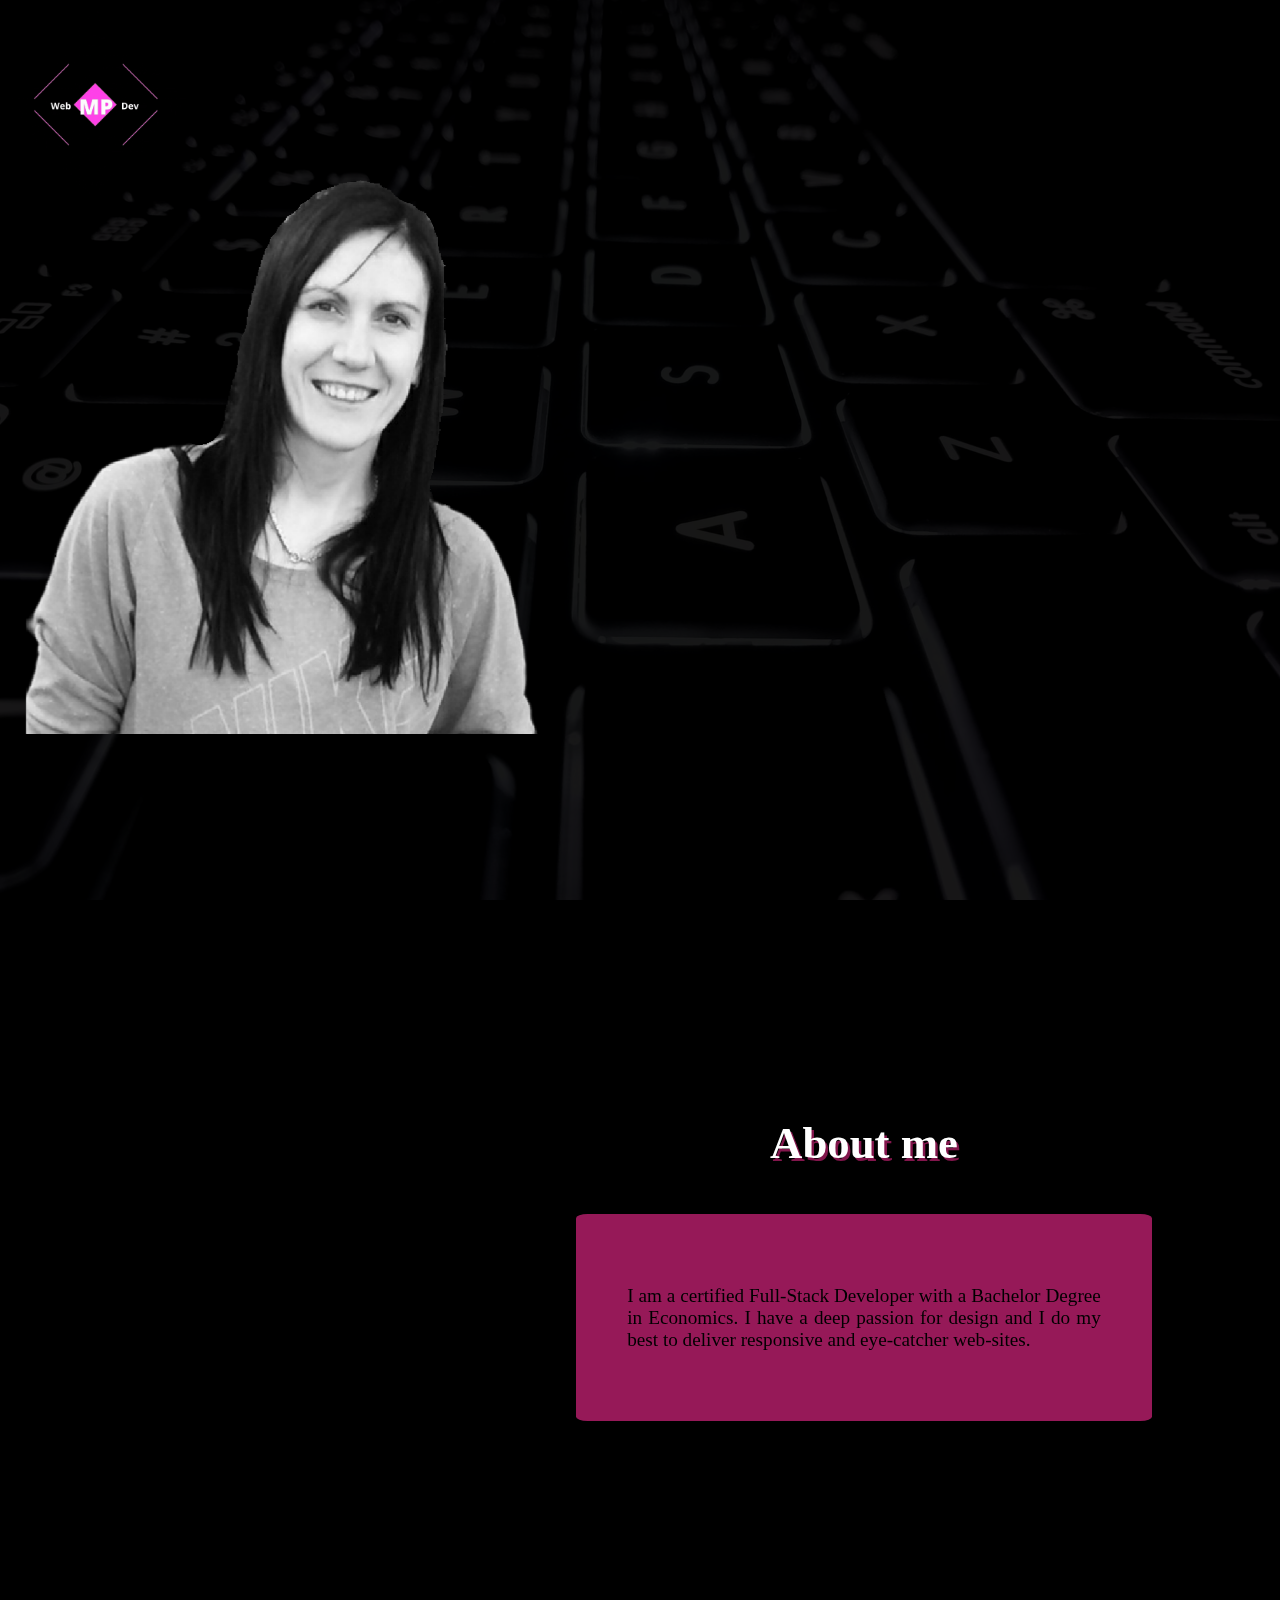
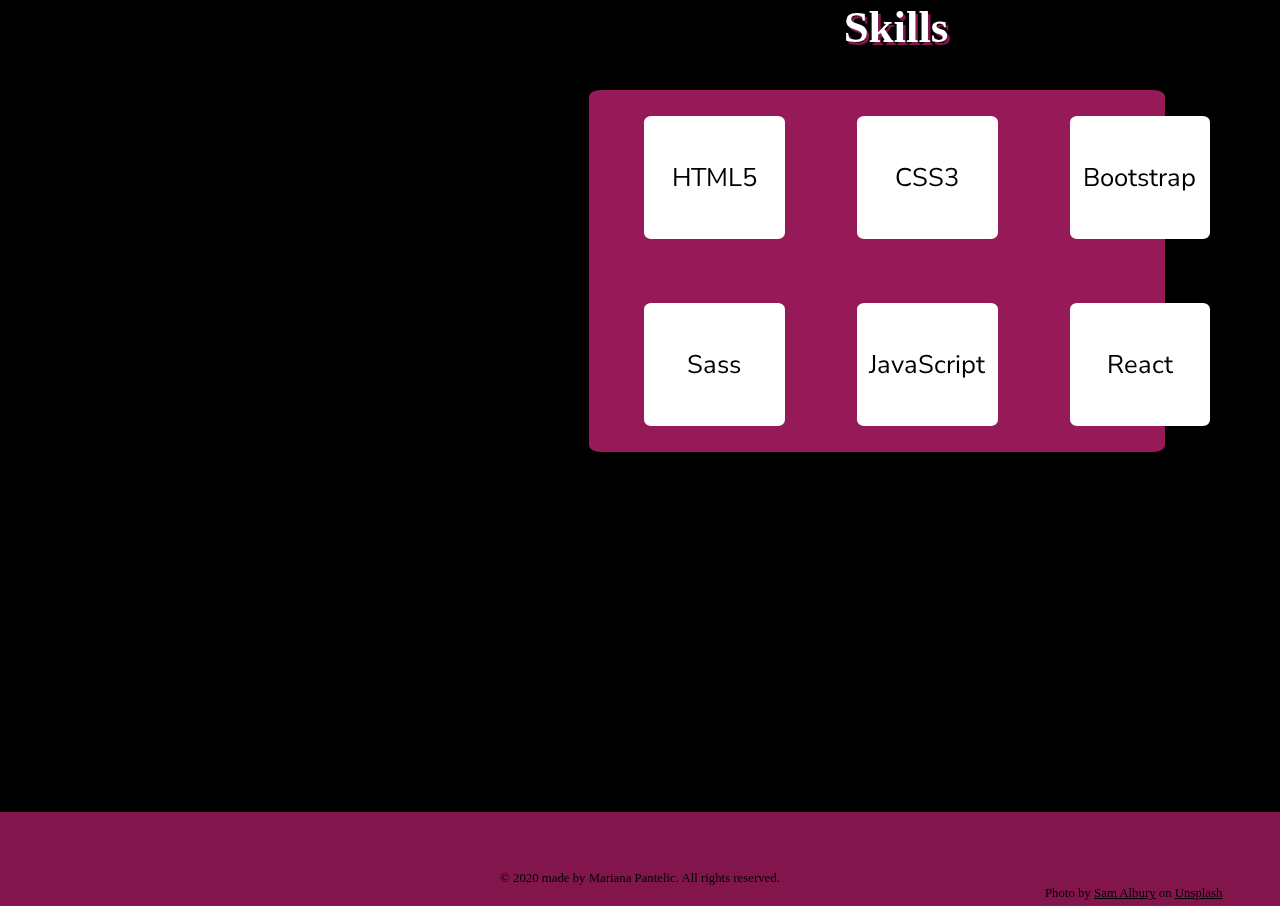
<file: index.html>
<!DOCTYPE html>
<html lang="en">
<head>
    <meta charset="UTF-8">
    <meta name="author" content="Mariana Pantelic">
    <meta name="viewport" content="width=device-width, initial-scale=1.0">
    <link rel="preconnect" href="https://fonts.gstatic.com">
    <link rel="preconnect" href="https://fonts.gstatic.com">
    <link href="https://fonts.googleapis.com/css2?family=Nunito+Sans:wght@400;700&family=Permanent+Marker&display=swap"
        rel="stylesheet">
    <link rel="stylesheet" href="https://cdnjs.cloudflare.com/ajax/libs/font-awesome/5.15.1/css/all.min.css"
        integrity="sha512-+4zCK9k+qNFUR5X+cKL9EIR+ZOhtIloNl9GIKS57V1MyNsYpYcUrUeQc9vNfzsWfV28IaLL3i96P9sdNyeRssA=="
        crossorigin="anonymous" />
        <link rel="stylesheet" href="css/Reset-CSS.odt">
    <link rel="stylesheet" href="css/style.css">
    <title>Home</title>
</head>
<body>

   <header>
    <img class="logo" src="./img/mariana pantelic web design Logo.gif" alt="Logo Mariana Pantelic">
    
    <nav class="menu">
            <input type="checkbox" id="hamburger-menu">
            <label for="hamburger-menu"><i id="hamburger" class="fas fa-bars"></i><i id="x" class="fas fa-times"></i></label>
            <div class="menu-content">
                <a href="./index.html" title="Home"><i class="fas fa-home"></i></a>
                <a href="./portfolio.html" title="Portfolio"><i class="fas fa-laptop-code"></i></a>
                <a href="./contact.html" title="Contact"><i class="far fa-handshake"></i></a>
            </div>
    </nav>
   </header>

   <main>
        <div class="bg"></div>
        <div class="picture"><img class="picture" src="./img/1606654119922.png" alt="Mariana Pantelic"></div>
        <section id="text-anim" class="text">
            <div  id="back-to-top">Hi!</div>
            <div>I am Mariana</div>
            <div>I am a Web Developer</div>
            <div>I design and develop</div>
            <div>Digital dreams</div>
        </section>

        <section class="about">
            <h2>About me</h2>
                <div class="about-text">
                    <p>I am a certified Full-Stack Developer with a Bachelor Degree in Economics. I have a deep passion for design and I do my
                    best to deliver responsive and eye-catcher web-sites.</p>
                </div>
        </section>

        <section class="skills">
            <h2>Skills</h2>
    
            <div class="skills-container grid-container">
                <div class="grid-item">
                    <i class="fab fa-html5"></i>
                    <div>HTML5</div>
                </div>
                <div class="grid-item">
                    <i class="fab fa-css3-alt"></i>
                    <div>CSS3</div>
                </div>
                <div class="grid-item">
                    <i class="fab fa-bootstrap"></i>
                    <div>Bootstrap</div>
                </div>
                <div class="grid-item">
                    <i class="fab fa-sass"></i>
                    <div>Sass</div>
                </div>
                <div class="grid-item">
                    <i class="fab fa-java"></i>
                    <div>JavaScript</div>
                </div>
                <div class="grid-item">
                    <i class="fab fa-react"></i>
                    <div>React</div>
                </div>
            </div>
       
        </section>
        <div class="top">
            <a href="#back-to-top"><i class="fas fa-arrow-circle-up"></i></a>
        </div>
    </main>
    <footer>
        <div class="footer-container">
            <ul>
                <li><a href="https://mail.yahoo.com/" target="_blank"><i class="fas fa-envelope"></i></a></li>
                <li><a href="https://github.com/" target="_blank"><i class="fab fa-github"></i></a></li>
                <li><a href="https://www.linkedin.com/" target="_blank"><i class="fab fa-linkedin"></i></a></li>
                <li><a href="https://www.facebook.com/" target="_blank"><i class="fab fa-facebook"></i></a></li>
                <li><a href="https://www.messenger.com/" target="_blank"><i class="fab fa-facebook-messenger"></i></a></li>
            </ul>
            <div>&#169; 2020 made by Mariana Pantelic. All rights reserved.</div>
        </div>
        <span>Photo by <a
                href="https://unsplash.com/@sammisamuel21?utm_source=unsplash&amp;utm_medium=referral&amp;utm_content=creditCopyText">Sam
                Albury</a> on <a
                href="https://unsplash.com/s/photos/computer?utm_source=unsplash&amp;utm_medium=referral&amp;utm_content=creditCopyText">Unsplash</a></span>
    </footer>
</body>
</html>
</file>
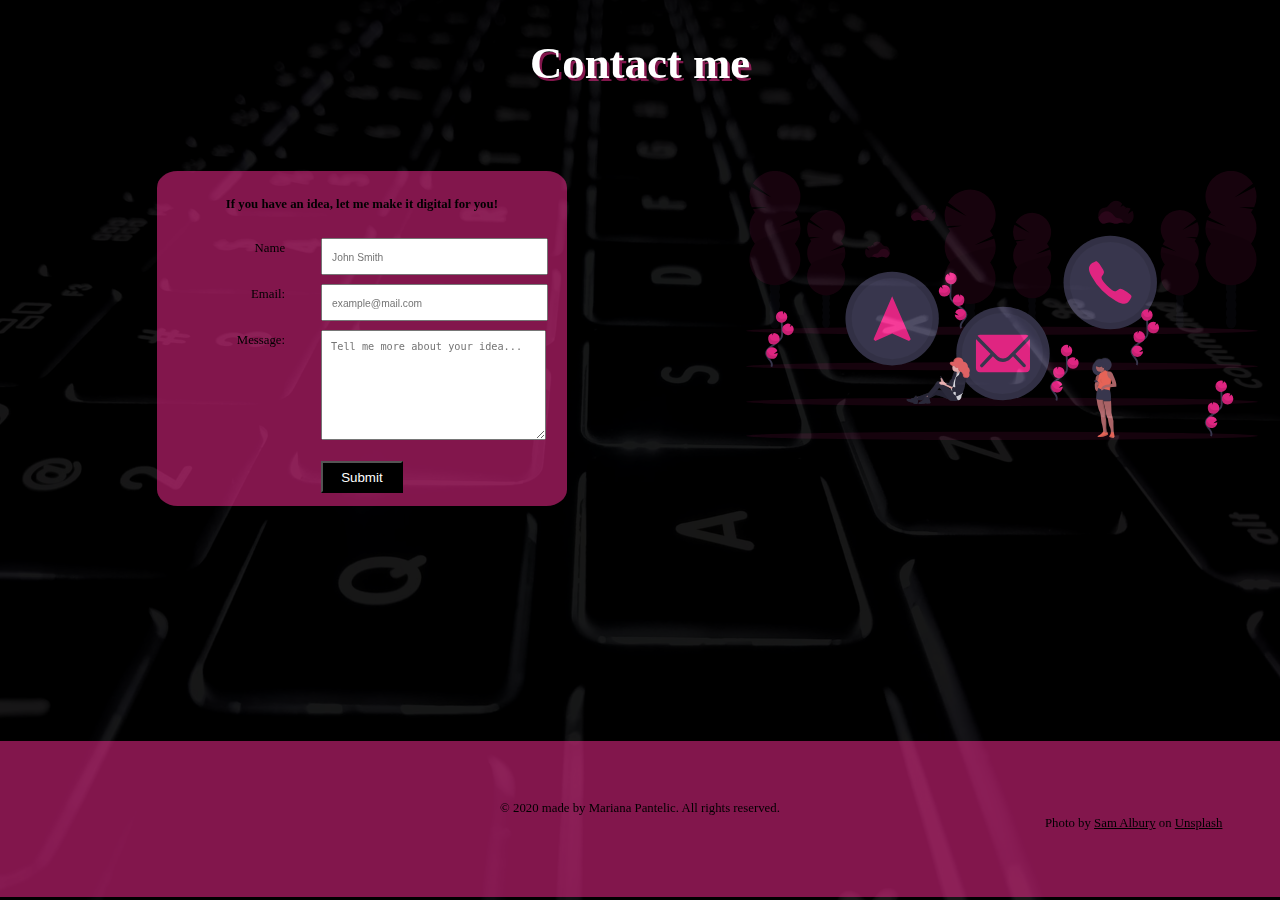
<file: contact.html>
<!DOCTYPE html>
<html lang="en">
<head>
    <meta charset="UTF-8">
    <meta name="author" content="Mariana Pantelic">
    <meta name="viewport" content="width=device-width, initial-scale=1.0">
    <link rel="preconnect" href="https://fonts.gstatic.com">
    <link rel="preconnect" href="https://fonts.gstatic.com">
    <link href="https://fonts.googleapis.com/css2?family=Nunito+Sans:wght@400;700&family=Permanent+Marker&display=swap"
        rel="stylesheet">
    <link rel="stylesheet" href="https://cdnjs.cloudflare.com/ajax/libs/font-awesome/5.15.1/css/all.min.css"
        integrity="sha512-+4zCK9k+qNFUR5X+cKL9EIR+ZOhtIloNl9GIKS57V1MyNsYpYcUrUeQc9vNfzsWfV28IaLL3i96P9sdNyeRssA=="
        crossorigin="anonymous" />
    <link rel="stylesheet" href="css/Reset-CSS.odt">
    <link rel="stylesheet" href="css/style.css">
    <title>Contact</title>
</head>
<body>
    <header>
        <nav class="menu">
            <input type="checkbox" id="hamburger-menu">
            <label for="hamburger-menu"><i id="hamburger" class="fas fa-bars"></i><i id="x" class="fas fa-times"></i></label>
            <div class="menu-content">
                <a href="./index.html" title="Home"><i class="fas fa-home"></i></a>
                <a href="./portfolio.html" title="Portfolio"><i class="fas fa-laptop-code"></i></a>
                <a href="./contact.html" title="Contact"><i class="far fa-handshake"></i></a>
            </div>
        </nav>
        </header>
    </header>
    <main>
        <div class="bg"></div>
        <h2>Contact me</h2>
        <section class="flex-container">
            <div class="contact-container">
                <form action="POST/submit-information" method="POST">
                    <h3>If you have an idea, let me make it digital for you!</h3>
                    <div>
                        <label for="name">Name</label>
                        <input type="text" id="name" name="name" maxlength="30" placeholder="John Smith" required>
                    </div>
                    <div>
                        <label for="mail">Email:</label>
                        <input type="email" id="mail" name="mail" placeholder="example@mail.com" required>
                    </div>
                    <div>
                        <label for="comment">Message:</label>
                        <textarea name="comment" id="comment" cols="30" rows="6" maxlength="150"
                            placeholder="Tell me more about your idea..."></textarea>
                    </div>
                    <div>
                        <button type="submit">Submit</button>
                    </div>
                </form>
            </div>
            <div> 
                <img class="contact-illustration" src="./img/contact-illustration.svg" alt="Contact illustration">
            </div>
        </section>
            
    </main>
    <footer id="contact-footer">
        <div class="footer-container">
            <ul>
                <li><a href="https://mail.yahoo.com/" target="_blank"><i class="fas fa-envelope"></i></a></li>
                <li><a href="https://github.com/" target="_blank"><i class="fab fa-github"></i></a></li>
                <li><a href="https://www.linkedin.com/" target="_blank"><i class="fab fa-linkedin"></i></a></li>
                <li><a href="https://www.facebook.com/" target="_blank"><i class="fab fa-facebook"></i></a></li>
                <li><a href="https://www.messenger.com/" target="_blank"><i class="fab fa-facebook-messenger"></i></a></li>
            </ul>
            <div>&#169; 2020 made by Mariana Pantelic. All rights reserved.</div>
        </div>
        <span>Photo by <a
                href="https://unsplash.com/@sammisamuel21?utm_source=unsplash&amp;utm_medium=referral&amp;utm_content=creditCopyText">Sam
                Albury</a> on <a
                href="https://unsplash.com/s/photos/computer?utm_source=unsplash&amp;utm_medium=referral&amp;utm_content=creditCopyText">Unsplash</a></span>
    </footer>
</body>
</html>
</file>
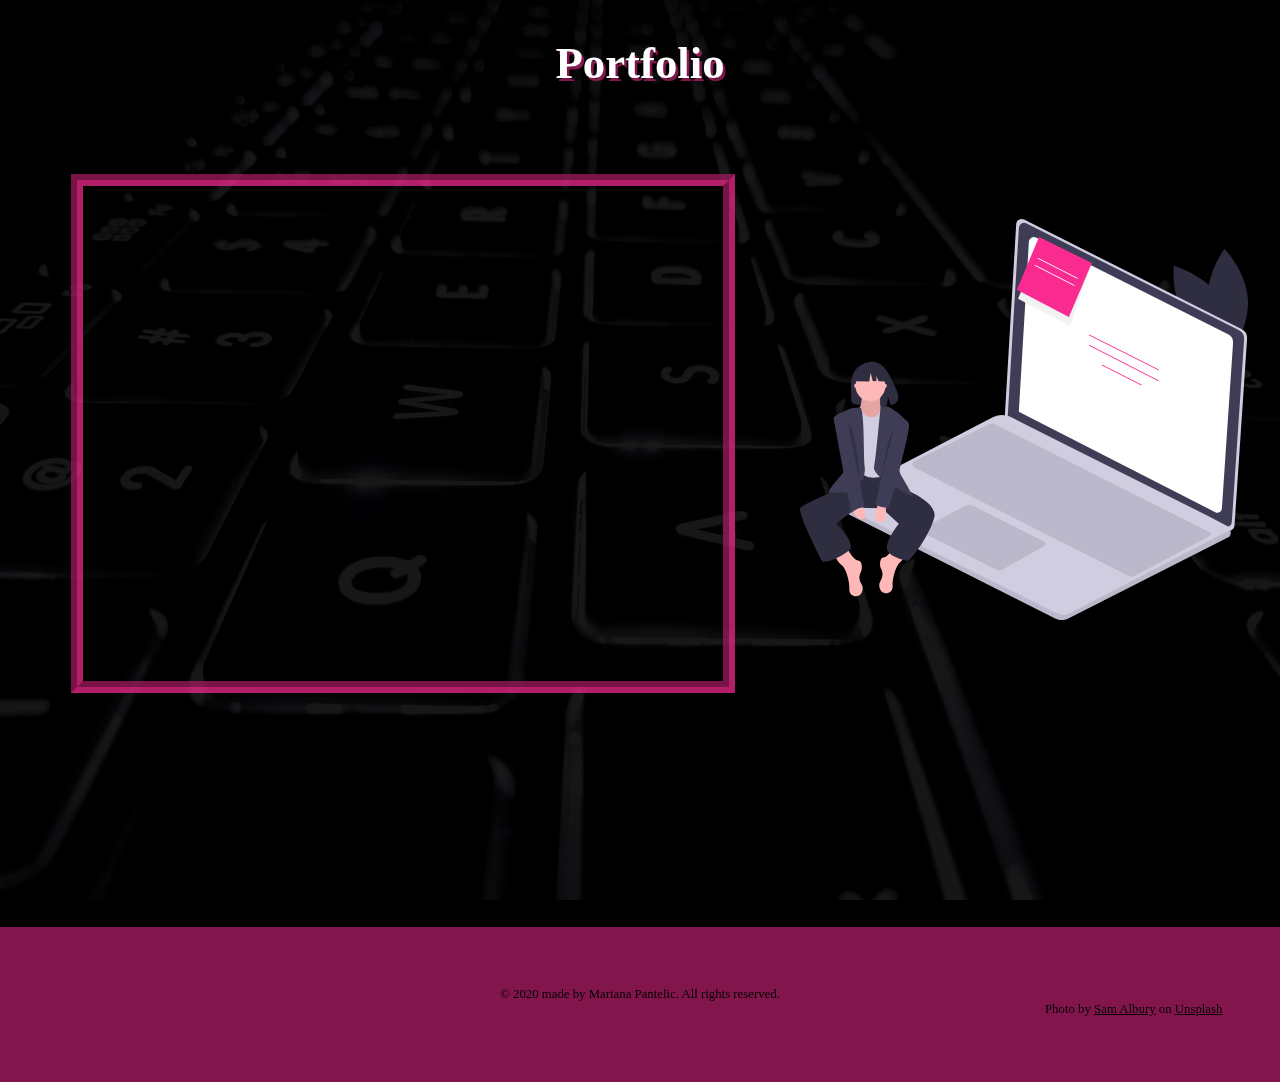
<file: portfolio.html>
<!DOCTYPE html>
<html lang="en">
<head>
    <meta charset="UTF-8">
    <meta name="author" content="Mariana Pantelic">
    <meta name="viewport" content="width=device-width, initial-scale=1.0">
    <link rel="preconnect" href="https://fonts.gstatic.com">
    <link rel="preconnect" href="https://fonts.gstatic.com">
    <link href="https://fonts.googleapis.com/css2?family=Nunito+Sans:wght@400;700&family=Permanent+Marker&display=swap"
        rel="stylesheet">
    <link rel="stylesheet" href="https://cdnjs.cloudflare.com/ajax/libs/font-awesome/5.15.1/css/all.min.css"
        integrity="sha512-+4zCK9k+qNFUR5X+cKL9EIR+ZOhtIloNl9GIKS57V1MyNsYpYcUrUeQc9vNfzsWfV28IaLL3i96P9sdNyeRssA=="
        crossorigin="anonymous" />
    <link rel="stylesheet" href="css/Reset-CSS.odt">
    <link rel="stylesheet" href="css/style.css">
    <title>Portfolio</title>
</head>
<body>
    <header>
    <nav class="menu">
        <input type="checkbox" id="hamburger-menu">
        <label for="hamburger-menu"><i id="hamburger" class="fas fa-bars"></i><i id="x" class="fas fa-times"></i></label>
        <div class="menu-content">
            <a href="./index.html" title="Home"><i class="fas fa-home"></i></a>
            <a href="./portfolio.html" title="Portfolio"><i class="fas fa-laptop-code"></i></a>
            <a href="./contact.html" title="Contact"><i class="far fa-handshake"></i></a>
        </div>
    </nav>
    </header>
    </header>
    <main>
        <div class="bg"></div>
        <h2 class="portfolio-heading">Portfolio</h2>
        <h3>Take a look of some of my projects:</h3>
        <section class="portfolio">
            <div class="flex-container">
                <div class="portfolio-slide"></div>
                <div>
                    <img class="portfolio-illustration" src="./img/portfolio-illustration.svg" alt="Mariana sitting on laptop">

                </div>
            </div>

        </section>
    </main>
    <footer id="portfolio-footer">
        <div class="footer-container">
            <ul>
                <li><a href="https://mail.yahoo.com/" target="_blank"><i class="fas fa-envelope"></i></a></li>
                <li><a href="https://github.com/" target="_blank"><i class="fab fa-github"></i></a></li>
                <li><a href="https://www.linkedin.com/" target="_blank"><i class="fab fa-linkedin"></i></a></li>
                <li><a href="https://www.facebook.com/" target="_blank"><i class="fab fa-facebook"></i></a></li>
                <li><a href="https://www.messenger.com/" target="_blank"><i class="fab fa-facebook-messenger"></i></a></li>
            </ul>
            <div>&#169; 2020 made by Mariana Pantelic. All rights reserved.</div>
        </div>
        <span>Photo by <a
                href="https://unsplash.com/@sammisamuel21?utm_source=unsplash&amp;utm_medium=referral&amp;utm_content=creditCopyText">Sam
                Albury</a> on <a
                href="https://unsplash.com/s/photos/computer?utm_source=unsplash&amp;utm_medium=referral&amp;utm_content=creditCopyText">Unsplash</a></span>
    </footer>
</body>
</html>
</file>
<file: css/style.css>
body {
  margin: 0;
  font-family: "Permanent Marker", cursive;
  background-color: black;
}
.bg {
  width: 100vw;
  min-height: 100vh;
  background-image: url(../img/sam-albury-oA7MMRxTVzo-unsplash.jpg);
  opacity: 0.1;
  background-color: black;
  background-size: cover;
  background-position: center;
  position: fixed;
  z-index: 1;
  top: 0vh;
}
h2 {
  color: white;
  text-shadow: 0.2vw 0.2vw #f92a9185;
  position: relative;
  font-size: 3.5vw;
  z-index: 1;
  text-align: center;
}
.logo {
  position: fixed;
  z-index: 2;
  width: 15vw;
  height: auto;
  top: 1vh;
  left: vw;
  clip-path: polygon(50% 0%, 100% 50%, 50% 100%, 0% 50%);
}
.menu {
  width: 5vw;
  position: fixed;
  top: 5vh;
  right: 1vw;
  z-index: 3;
  color: white;
}
i {
  font-size: 3vw;
}
.menu-content a {
  right: 3vw;
  margin-top: 5vh;
  display: block;
  color: white;
  text-decoration: none;
}
.menu label {
  width: 2.5vw;
  display: block;
  cursor: pointer;
}
.menu a,
.menu a:visited {
  color: white;
}
.menu a:hover {
  color: #f92a91;
}
.menu-content {
  display: none;
  position: absolute;
  float: right;
  z-index: 100;
}
input#hamburger-menu,
#x {
  display: none;
}
input:checked + label #x {
  display: block;
}
input:checked + label #hamburger {
  display: none;
}
input:checked ~ label #x {
  display: block;
}
input:checked ~ .menu-content {
  display: block;
}
@media only screen and (max-width: 768px) {
  /* For mobile phones: */
  .menu {
    top: 3vh;
  }
  i {
    font-size: 5vw;
  }
  .menu a {
    margin-top: 3vh;
  }
}

/*Home Page*/
.picture {
  width: 40vw;
  margin-left: 1vw;
  margin-top: 10vh;
  position: fixed;
  z-index: 1;
  opacity: 1;
}
@media only screen and (max-width: 768px) and (orientation: portrait) {
  .picture {
    width: 80vw;
    bottom: 0;
    margin: auto;
    position: absolute;
  }
  #text-anim {
    margin: auto;
    text-align: center;
  }
}
@media only screen and (min-width: 768px) and (max-width: 1170px) and (orientation: portrait) {
  .picture {
    bottom: 0;
    position: absolute;
    margin: auto;
  }
}
.text {
  width: 50vw;
  height: 90vh;
  margin-left: 40vw;
  font-size: 1vw;
  text-align: justify;
  position: relative;
  top: 35vh;
  z-index: 3;
  color: white;
}
@media only screen and (max-width: 768px) {
  /* For mobile phones: */
  .text {
    top: 20vh;
  }
}
@media only screen and (max-width: 768px) and (orientation: landscape) {
  /* For mobile phones: */
  .text {
    top: 10vh;
  }
}
@media only screen and (min-width: 768px) and (max-width: 1170px) and (orientation: portrait) {
  /* For mobile phones: */
  .text {
    top: 25vh;
  }
}
#text-anim div {
  margin: auto;
  opacity: 0;
  font-size: 3.5vw;
  line-height: 1.5;
  text-align: center;
  text-shadow: 0.2vw 0.2vw #f92a9185;
  animation: switch 45s linear infinite;
}
@media only screen and (max-width: 768px) {
  /* For mobile phones: */
  #text-anim div {
    font-size: 6vw;
  }
}

#text-anim div:nth-child(2) {
  animation-delay: 4s;
}
#text-anim div:nth-child(3) {
  animation-delay: 8s;
}
#text-anim div:nth-child(4) {
  animation-delay: 12s;
}
#text-anim div:nth-child(5) {
  animation-delay: 16s;
}
@keyframes switch {
  0% {
    opacity: 0;
    transform: scale(10);
  }
  3% {
    opacity: 0.5;
    transform: scale(2);
  }
  10% {
    opacity: 1;
    transform: scale(1.5);
  }
  13% {
    opacity: 1;
    transform: scale(1);
  }
  35% {
    opacity: 1;
  }
  60% {
    opacity: 1;
  }
  65% {
    opacity: 0;
  }
  80% {
    opacity: 0;
  }
  100% {
    opacity: 0;
  }
}
.about {
  position: relative;
  z-index: 1;
  margin-bottom: 50vh;
  top: 30vh;
  margin-left: 45vw;
}
.about h2 {
  margin-left: -10vw;
}
.about-text {
  width: 45vw;
  height: auto;
  background-color: #f92a919a;
  margin-top: 5vh;
  border-radius: 2%;
  padding: 4vw;
  box-sizing: border-box;
  font-size: 1.5vw;
  text-align: justify;
}

.flex-container {
  display: flex;
  justify-content: space-around;
}
@media only screen and (max-width: 768px) {
  /* For mobile phones: */
  .flex-container {
    flex-direction: column;
    align-items: center;
  }
}
.skills {
  width: 60vw;
  height: auto;
  margin: auto;
}
.skills h2 {
  margin-left: 40vw;
}
.grid-container {
  display: grid;
  width: 41vw;
  height: auto;
  background-color: #f92a919a;
  border-radius: 2%;
  grid-template-columns: repeat(3, minmax(200px, 1fr));
  grid-template-rows: repeat(2, 1fr);
  grid-auto-flow: dense;
  gap: 5vw 1vw;
  padding: 2vw;
  position: relative;
  z-index: 1;
  align-items: center;
  align-content: space-evenly;
  justify-items: center;
  margin-left: 26vw;
  font-family: "Nunito sans", sans-serif;
}
.grid-container .grid-item {
  justify-content: center;
  background-color: #ffffff;
  width: 7vw;
  height: 8vh;
  display: flex;
  flex-direction: column;
  align-items: center;
  justify-self: center;
  padding: 2vw;
  font-size: 2vw;
  border-radius: 5%;
}
@media only screen and (max-width: 420px) and (orientation: portrait) {
  .picture {
    width: 15rem;
    margin-top: 30vh;
    margin-left: 8vw;
    position: absolute;
  }
  #text-anim {
    margin: auto;
    text-align: center;
  }
  .about h2 {
    margin: auto;
    margin-top: 10vh;
    margin-bottom: 5vh;
  }
  .about {
    margin: auto;
  }
  .about-text {
    width: 60vw;
    height: 12vh;
    font-size: 2vw;
    margin: auto;
    margin-bottom: 20vh;
  }
  .skills {
    margin-top: 50vh;
  }
  .skills h2 {
    text-align: center;
    margin: auto;
    margin-bottom: 5vh;
  }
}
@media only screen and (min-width: 420px) and (max-width: 768px) and (orientation: portrait) {
  .picture {
    width: 15rem;
    bottom: 0;
    position: absolute;
    margin-left: 10vw;
  }
  #text-anim {
    margin-top: -10vh;
  }
  .about {
    margin: auto;
    margin-bottom: 20vh;
  }
  .about h2 {
    margin-top: 20vh;
    margin-left: 0;
  }
  .about-text {
    height: 20vh;
    margin: auto;
  }
  .skills h2 {
    margin: auto;
    text-align: center;
    margin-bottom: 5vh;
  }
}

@media only screen and (max-width: 768px) and (orientation: portrait) {
  /* For mobile phones: */
  .grid-container {
    grid-template-columns: minmax(30vw, 1fr);
    grid-template-rows: repeat(6, 1fr);
    padding-top: 15px;
    height: auto;
    gap: 2vw;
    margin-top: 5vh;
    margin: auto;
  }
  .grid-container .grid-item {
    width: 12vw;
    height: 5vh;
  }
}
@media only screen and (min-width: 320px) and (max-width: 1170px) and (orientation: landscape) {
  /* For mobile phones: */
  .grid-container {
    grid-template-columns: repeat(auto-fit, minmax(100px, 1fr));
    grid-template-rows: repeat(3, 1fr);
    height: 48vh;
    margin-top: 15vh;
  }
  .grid-container .grid-item {
    height: 12vh;
  }
}
@media only screen and (min-width: 812px) and (max-width: 1170px) and (orientation: portrait) {
  /*For tablets:*/
  .about h2 {
    margin-top: 25vh;
    text-align: center;
    margin: auto;
    margin-bottom: 5vh;
  }
}

.grid-item i {
  font-size: 4vw;
  color: #424153;
}
.top {
  position: fixed;
  z-index: 4;
  bottom: 7vh;
  right: 3vw;
}
.top a,
.top a:visited {
  color: white;
  opacity: 0.5;
}
.top a:hover {
  opacity: 1;
}
footer {
  background-color: #f92a9185;
  padding: 1.5vw;
  position: relative;
  z-index: 3;
  top: 40vh;
  left: 0;
  right: 0;
  margin: auto;
  font-size: 1vw;
}

.footer-container {
  width: 80%;
  margin: auto;
  text-align: center;
}
footer li {
  list-style-type: none;
  display: inline-block;
  margin-right: 2vw;
}

footer a,
footer i,
footer a:visited {
  color: black;
}
footer li i:hover,
footer a:hover {
  color: white;
}
footer span {
  float: right;
  margin-right: 3vw;
}

/*Portfolio Page*/
h3 :not(.contact-container h3) {
  position: relative;
  z-index: 1;
  color: white;
  text-shadow: 0.2vw 0.2vw #f92a9185;
  font-size: 2.5vw;
}
.portfolio-text {
  width: 52vw;
  font-size: 1.5vw;
  background-color: #f92a91b8;
  display: table;
  text-align: center;
  margin-left: 5.3vw;
  margin-top: 5vh;
}
.portfolio-slide {
  width: 50vw;
  height: 55vh;
  border: groove 1vw #f92a91b8;
  margin-left: 3vw;
  background-position: 50% 100%;
  background-repeat: no-repeat;
  background-size: contain;
  animation: slide infinite 55s;
  opacity: 1;
  position: relative;
  z-index: 1;
}
.portfolio-illustration {
  width: 35vw;
  margin-top: 5vh;
  opacity: 1;
  position: relative;
  z-index: 1;
}
@keyframes slide {
  0%,
  7% {
    background-image: url(../img/paris.png);
    background-size: cover;
  }
  8%,
  15% {
    background-image: url(../img/form.png);
    background-size: cover;
  }
  16%,
  23% {
    background-image: url(../img/playoff.png);
  }
  24%,
  31% {
    background-image: url(../img/linkedin.png);
    background-size: cover;
  }
  32%,
  39% {
    background-image: url(../img/car1.png);
    background-size: cover;
  }
  40%,
  47% {
    background-image: url(../img/uros.png);
    background-size: cover;
  }
  48%,
  55% {
    background-image: url(../img/noname.png);
    background-size: cover;
  }
  56%,
  63% {
    background-image: url(../img/basket.png);
    background-size: cover;
  }
  70%,
  77% {
    background-image: url(../img/Homepage-1.png);
    background-size: cover;
  }
  78%,
  85% {
    background-image: url(../img/receipe.png);
    background-size: cover;
  }
  86%,
  93% {
    background-image: url(../img/flex.png);
    background-size: cover;
  }
  94%,
  100% {
    background-image: url(../img/basket1.png);
    background-size: cover;
  }
}
@media only screen and (max-width: 768px) and (orientation: portrait) {
  /* For mobile phones: */
  .portfolio-slide {
    width: 80vw;
    height: 22vh;
    margin: auto;
  }
  .portfolio-text {
    width: 82vw;
    margin: auto;
  }
  .portfolio-illustration {
    width: 60vw;
  }
  h2 {
    margin-top: 10vh;
    margin-bottom: 6vh;
  }

  .footer-container {
    margin-top: 5vh;
  }
}
@media only screen and (min-width: 320px) and (max-width: 812px) and (max-height: 450px) and (orientation: landscape) {
  /* For mobile phones: */
  h2 {
    margin-top: 10vh;
    margin-bottom: 10vh;
  }
  .portfolio-illustration {
    width: 30vw;
  }
  .portfolio-text {
    margin-left: 14.7vh;
  }
}
@media only screen and (min-width: 768px) and (max-width: 1170px) and (orientation: portrait) {
  /*For tablets:*/
  .portfolio-slide {
    height: 36vh;
  }
}
@media only screen and (min-width: 813px) and (max-width: 1170px) and (orientation: landscape) {
  /*For tablets:*/
  .portfolio-text {
    margin-left: 6.8vw;
  }
  .portfolio-slide {
    height: 38vh;
  }
  h2 {
    margin-bottom: 10vh;
  }
  .portfolio-illustration {
    width: 30vw;
  }
}
#portfolio-footer {
  position: absolute;
  bottom: 0;
  height: 13vh;
  top: 93vh;
  margin-top: 10vh;
}
@media only screen and (max-width: 768px) and (orientation: portrait) {
  #portfolio-footer {
    top: 77vh;
    height: 12vh;
  }
}
@media only screen and (min-width: 320px) and (max-width: 812px) and (max-height: 450px) and (orientation: landscape) {
  /* For mobile phones: */
  #portfolio-footer {
    top: 125vh;
    height: 14vh;
  }
  .portfolio-heading {
    margin-top: 5vh;
  }
}
@media only screen and (min-width: 768px) and (max-width: 1170px) and (orientation: portrait) {
  /*For tablets:*/
  #portfolio-footer {
    top: 110vh;
  }
}
@media only screen and (max-width: 1170px) and (min-height: 450px) and (orientation: landscape) {
  /*For tablets:*/
  #portfolio-footer {
    top: 75vh;
  }
}

/*Contact me Page*/
.contact-illustration {
  width: 40vw;
}
.contact-container {
  width: 32vw;
  height: auto;
  background-color: #f92a9185;
  border-radius: 5%;
  margin: 5vh 15vh 0 15vh;
  z-index: 2;
}
.contact-container h3 {
  font-size: 1vw;
}
.contact-illustration {
  width: 40vw;
  margin-top: 5vh;
}
h3 {
  text-align: center;
  margin: 2vw;
}

label {
  display: inline-block;
  width: 10vw;
  text-align: right;
  padding-right: 2rem;
  font-size: 1vw;
}
input,
textarea {
  padding: 1vh;
  width: 50%;
  margin-bottom: 1vh;
  vertical-align: top;
}
::placeholder {
  font-size: 0.8vw;
}
button {
  background-color: black;
  color: white;
  width: 20%;
  padding: 0.5vw;
  margin: 1vw;
  margin-left: 40%;
}
@media only screen and (max-width: 768px) and (orientation: portrait) {
  /* For mobile phones: */
  .contact-container {
    width: 75vw;
    margin-top: 0;
  }
  .contact-container h3 {
    font-size: 2vw;
  }
  input,
  textarea {
    padding: 0;
  }
  label,
  ::placeholder {
    font-size: 2vw;
  }
  .contact-illustration {
    width: 75vw;
  }
  button {
    font-size: 2vw;
  }
}
@media only screen and (min-width: 320px) and (max-width: 812px) and (orientation: landscape) {
  /* For mobile phones: */
  .contact-container {
    width: 75vw;
  }
  label,
  ::placeholder {
    font-size: 1.5vw;
  }
}
@media only screen and (min-width: 812px) and (max-width: 1170px) and (orientation: portrait) {
  /*For tablets:*/
  .contact-container {
    width: 60vw;
    padding-left: 7vw;
  }
  ::placeholder {
    font-size: 1.2vw;
  }
}
@media only screen and (min-width: 813px) and (max-width: 1170px) and (orientation: landscape) {
  /*For tablets:*/
  .contact-container {
    width: 50vw;
  }
}
@media only screen and (min-width: 640px) and (max-width: 925px) {
  label,
  input,
  textarea {
    margin-left: 7vw;
  }
}
#contact-footer {
  position: absolute;
  bottom: 0;
  height: 13vh;
  top: 82vh;
}
@media only screen and (max-width: 768px) and (orientation: portrait) {
  /* For mobile phones: */
  #contact-footer {
    top: 87vh;
  }
}
@media only screen and (min-width: 320px) and (max-width: 812px) and (max-height: 450px) {
  /* For mobile phones: */
  #contact-footer {
    margin-top: 20vh;
    top: 150vh;
    height: 15vh;
  }
}
@media only screen and (min-width: 813px) and (max-width: 1170px) and (orientation: landscape) {
  /*For tablets:*/
  #contact-footer {
    top: 87vh;
  }
}
</file>
